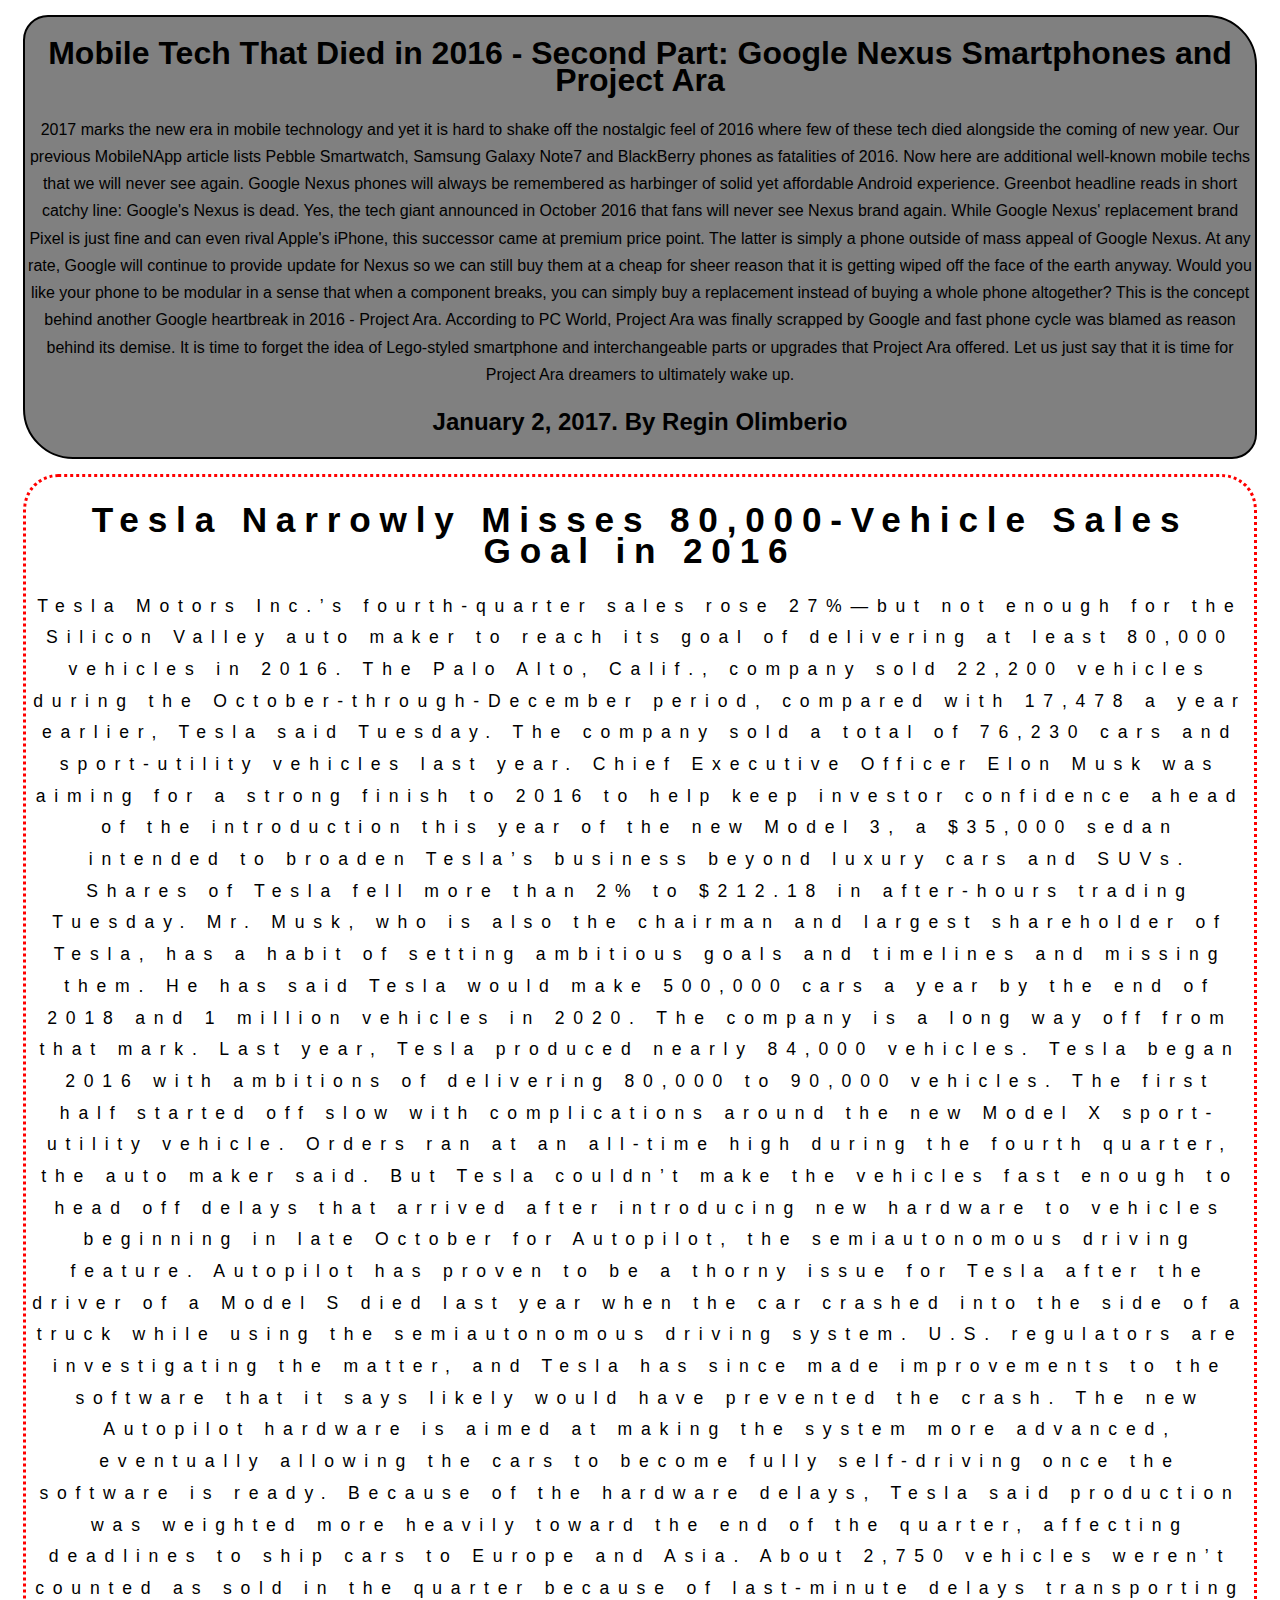
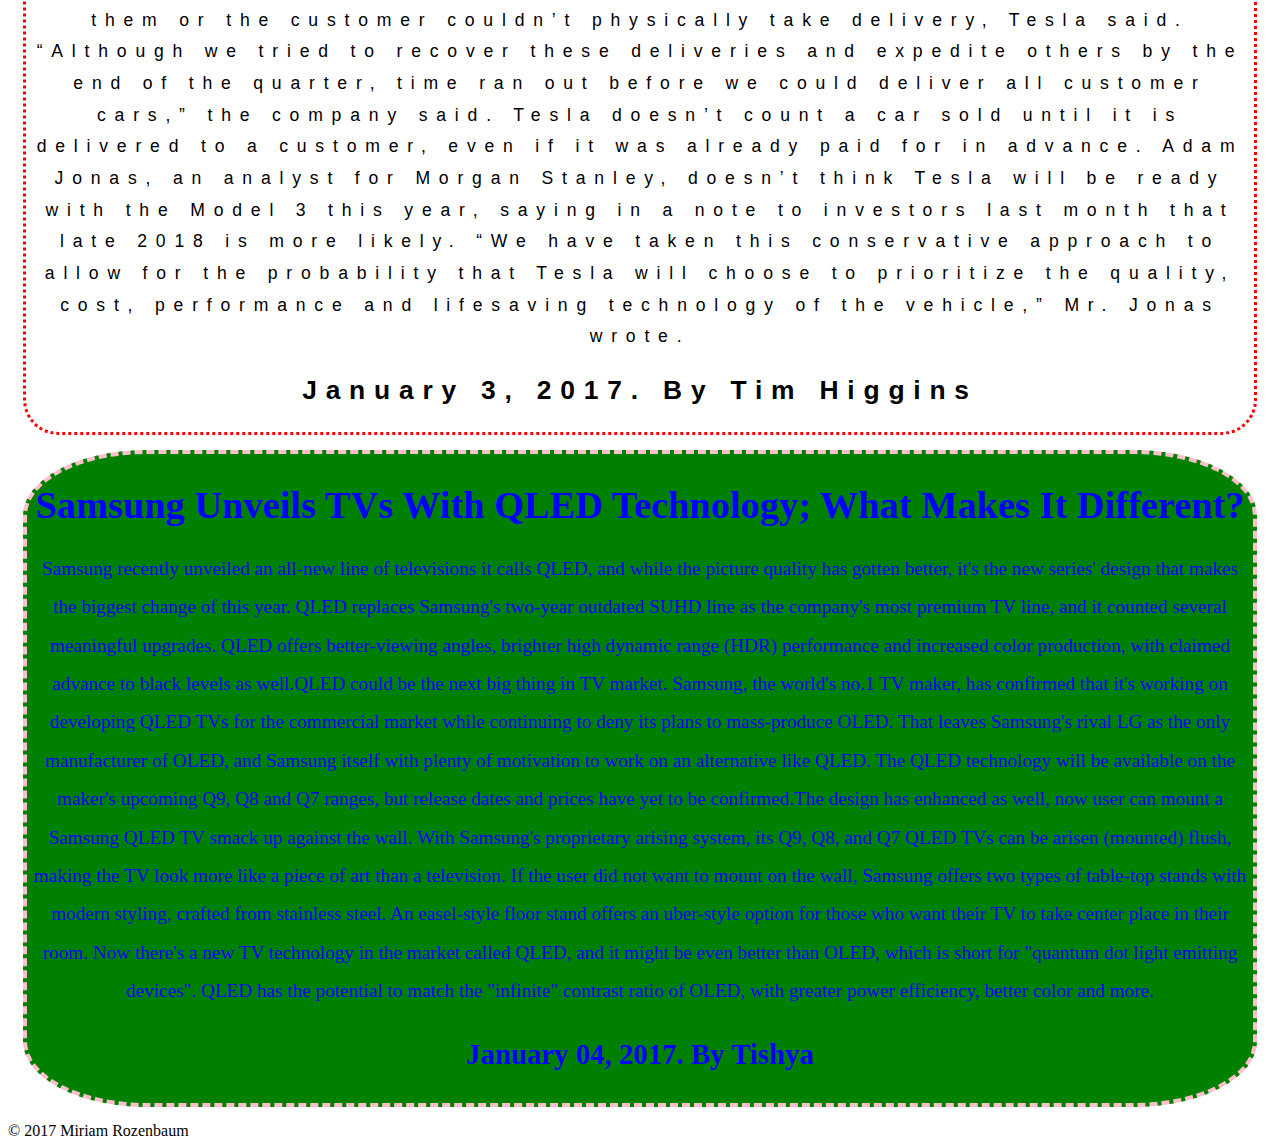
<file: articles/index.html>
<!DOCTYPE html>

<html>

<head>
	<title>Tech News Articles</title>
	<link rel="stylesheet" type="text/css" href="main.css">
</head>

<body>
	<div id="articleOne">
		<header>
			<h1>Mobile Tech That Died in 2016 - Second Part: Google Nexus Smartphones and Project Ara</h1>
		</header>	
			<p>
			2017 marks the new era in mobile technology and yet it is hard to shake off the nostalgic feel of 2016 where few of these tech died alongside the coming of new year. Our previous MobileNApp article lists Pebble Smartwatch, Samsung Galaxy Note7 and BlackBerry phones as fatalities of 2016. Now here are additional well-known mobile techs that we will never see again. Google Nexus phones will always be remembered as harbinger of solid yet affordable Android experience. Greenbot headline reads in short catchy line: Google's Nexus is dead. Yes, the tech giant announced in October 2016 that fans will never see Nexus brand again.

			While Google Nexus' replacement brand Pixel is just fine and can even rival Apple's iPhone, this successor came at premium price point. The latter is simply a phone outside of mass appeal of Google Nexus. At any rate, Google will continue to provide update for Nexus so we can still buy them at a cheap for sheer reason that it is getting wiped off the face of the earth anyway.

			Would you like your phone to be modular in a sense that when a component breaks, you can simply buy a replacement instead of buying a whole phone altogether? This is the concept behind another Google heartbreak in 2016 - Project Ara. According to PC World, Project Ara was finally scrapped by Google and fast phone cycle was blamed as reason behind its demise.

			It is time to forget the idea of Lego-styled smartphone and interchangeable parts or upgrades that Project Ara offered. Let us just say that it is time for Project Ara dreamers to ultimately wake up.
			</p>		
		<h2>January 2, 2017. By Regin Olimberio</h2>
	</div>

	<div id="articleTwo">
		<header>
			<h1>Tesla Narrowly Misses 80,000-Vehicle Sales Goal in 2016</h1>
				
		</header>
			<p>
			Tesla Motors Inc.’s fourth-quarter sales rose 27%—but not enough for the Silicon Valley auto maker to reach its goal of delivering at least 80,000 vehicles in 2016.

			The Palo Alto, Calif., company sold 22,200 vehicles during the October-through-December period, compared with 17,478 a year earlier, Tesla said Tuesday. The company sold a total of 76,230 cars and sport-utility vehicles last year.

			Chief Executive Officer Elon Musk was aiming for a strong finish to 2016 to help keep investor confidence ahead of the introduction this year of the new Model 3, a $35,000 sedan intended to broaden Tesla’s business beyond luxury cars and SUVs.

			Shares of Tesla fell more than 2% to $212.18 in after-hours trading Tuesday.
			Mr. Musk, who is also the chairman and largest shareholder of Tesla, has a habit of setting ambitious goals and timelines and missing them. He has said Tesla would make 500,000 cars a year by the end of 2018 and 1 million vehicles in 2020. The company is a long way off from that mark. Last year, Tesla produced nearly 84,000 vehicles.

			Tesla began 2016 with ambitions of delivering 80,000 to 90,000 vehicles. The first half started off slow with complications around the new Model X sport-utility vehicle. Orders ran at an all-time high during the fourth quarter, the auto maker said. But Tesla couldn’t make the vehicles fast enough to head off delays that arrived after introducing new hardware to vehicles beginning in late October for Autopilot, the semiautonomous driving feature.

			Autopilot has proven to be a thorny issue for Tesla after the driver of a Model S died last year when the car crashed into the side of a truck while using the semiautonomous driving system. U.S. regulators are investigating the matter, and Tesla has since made improvements to the software that it says likely would have prevented the crash.

			The new Autopilot hardware is aimed at making the system more advanced, eventually allowing the cars to become fully self-driving once the software is ready.

			Because of the hardware delays, Tesla said production was weighted more heavily toward the end of the quarter, affecting deadlines to ship cars to Europe and Asia.

			About 2,750 vehicles weren’t counted as sold in the quarter because of last-minute delays transporting them or the customer couldn’t physically take delivery, Tesla said. “Although we tried to recover these deliveries and expedite others by the end of the quarter, time ran out before we could deliver all customer cars,” the company said.


			Tesla doesn’t count a car sold until it is delivered to a customer, even if it was already paid for in advance.

			Adam Jonas, an analyst for Morgan Stanley, doesn’t think Tesla will be ready with the Model 3 this year, saying in a note to investors last month that late 2018 is more likely.

			“We have taken this conservative approach to allow for the probability that Tesla will choose to prioritize the quality, cost, performance and lifesaving technology of the vehicle,” Mr. Jonas wrote.
			</p>

		<h2>January 3, 2017. By Tim Higgins</h2>
	</div>

	<div id="articleThree">
		<header>
			<h1>Samsung Unveils TVs With QLED Technology; What Makes It Different?</h1>
		</header>

			<p>
			Samsung recently unveiled an all-new line of televisions it calls QLED, and while the picture quality has gotten better, it's the new series' design that makes the biggest change of this year. QLED replaces Samsung's two-year outdated SUHD line as the company's most premium TV line, and it counted several meaningful upgrades. QLED offers better-viewing angles, brighter high dynamic range (HDR) performance and increased color production, with claimed advance to black levels as well.QLED could be the next big thing in TV market. Samsung, the world's no.1 TV maker, has confirmed that it's working on developing QLED TVs for the commercial market while continuing to deny its plans to mass-produce OLED. That leaves Samsung's rival LG as the only manufacturer of OLED, and Samsung itself with plenty of motivation to work on an alternative like QLED. The QLED technology will be available on the maker's upcoming Q9, Q8 and Q7 ranges, but release dates and prices have yet to be confirmed.The design has enhanced as well, now user can mount a Samsung QLED TV smack up against the wall. With Samsung's proprietary arising system, its Q9, Q8, and Q7 QLED TVs can be arisen (mounted) flush, making the TV look more like a piece of art than a television. If the user did not want to mount on the wall, Samsung offers two types of table-top stands with modern styling, crafted from stainless steel. An easel-style floor stand offers an uber-style option for those who want their TV to take center place in their room. Now there's a new TV technology in the market called QLED, and it might be even better than OLED, which is short for "quantum dot light emitting devices". QLED has the potential to match the "infinite" contrast ratio of OLED, with greater power efficiency, better color and more.
			</p>

			<h2>January 04, 2017. By Tishya </h2>
	</div>


</body>
	<footer>&copy; 2017 Miriam Rozenbaum</footer>
</html>
</file>
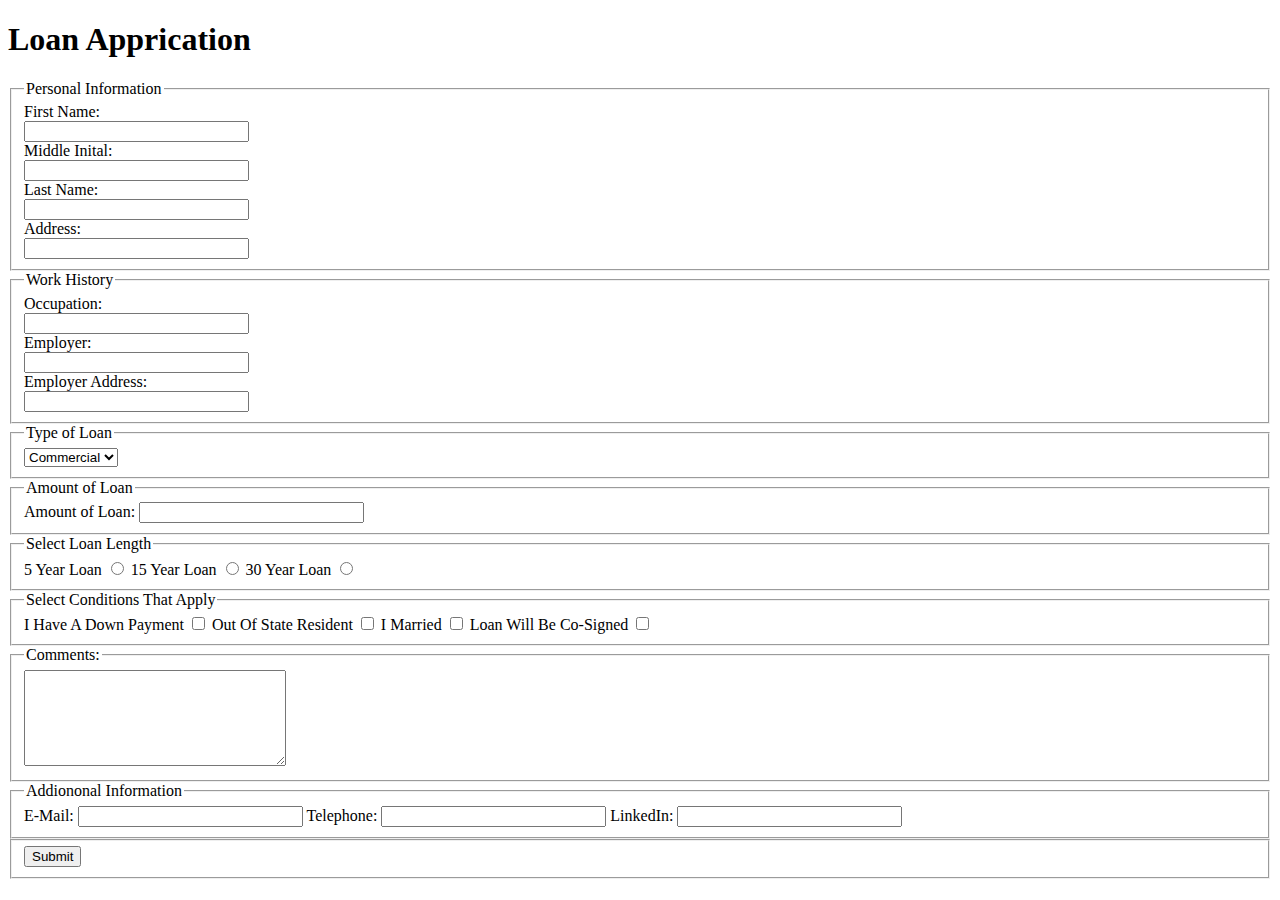
<file: banking-form/index.html>
<!DOCTYPE html>
<html>
	<head>
	<title></title>
	</head>
	<body>
		<h1>Loan Apprication</h1>
			<form action="form.html" method="POST">
				<fieldset>	
					<legend>Personal Information</legend>	
						<label for="first-name">First Name: </label>
						<br>
						<input type="text" name="first-name" size="25" maxlength="40">
						<br>
							<label for="middle-inital">Middle Inital: </label>
						<br>
							<input type="text" name="middle-inital" size="25" maxlength="40">
						<br>
								<label for="last-name">Last Name: </label>
						<br>
								<input type="text" name="last-name" size="25" maxlength="40">
						<br>
									<label for="address">Address: </label>
						<br>
									<input type="text" name="address" size="25" maxlength="40">
						<br>
				</fieldset>
				<fieldset>
					<legend>Work History</legend>
									<label for="occupation">Occupation: </label>						
						<br>				
									<input type="text" name="					occupation" size="25" maxlength="40">
						<br>				
									<label for="employer">Employer: </label>
						<br>
									<input type="text" name="employer" size="25" length:"40"> 
						<br>					
									<label for="employer-address">Employer Address: </label>
						<br>
									<input type="text" name="employer-address" size="25" length="40">
				</fieldset>
				<fieldset>
					<legend>Type of Loan</legend>
								<select id="loan-type">
										<option value="commercial">Commercial</option>
										<option value="real-estate">Real Estate</option>
										<option value="personal">Personal</option>
										<option value="mortgage">Mortgage</option>		
								</select>			
				</fieldset>
				<fieldset>
					<legend>Amount of Loan</legend>
						<label for="request-amount-of-loan">Amount of Loan: </label>
							<input type="text" name="request-amount-of-loan" size="25" maxlength="40">	
				</fieldset>	
				<fieldset>
					<legend>Select Loan Length</legend>
						<label for="five-year-button">5 Year Loan</label>
						<input type="radio" name="button" id="five-year-button">
							<label for="fiftenn-year-button">15 Year Loan</label>
							<input type="radio" name="button" id="fiftenn-year-button">
								<label for="thirty-year-button">30 Year Loan</label>
								<input type="radio" name="button" id="thirty-year-button">
				</fieldset>
				<fieldset>
					<legend>Select Conditions That Apply</legend>
						<label for="i-have-a-down-payment">I Have A Down Payment</label>
						<input type="checkbox" name="i-have-a-down-payment" id="i-have-a-down-payment">
							<label for="out-of-state-resident">Out Of State Resident</label>
							<input type="checkbox" name="out-of-state-resident" id="out-of-state-resident">
								<label for="user-married">I Married</label>
								<input type="checkbox" name="user-married" id="user-married">
									<label for="loan-will-be-cosigned">Loan Will Be Co-Signed</label>
									<input type="checkbox" name="loan-will-be-cosigned" id="loan-will-be-cosigned">
				</fieldset>
				<fieldset>
					<legend>Comments:</legend>
						<textarea name="user-message" rows="6" cols="30"></textarea>
				</fieldset>
				<fieldset>
					<legend>Addiononal Information</legend>
						<label for="e-mail">E-Mail: </label>
						<input type="e-mail" name="e-mail" id="e-mail" size="25" length="40">
							<label for="telephone">Telephone: </label>
							<input type="text" name="telephone" id="telephone" size="25" length="40">
								<label for="linkedin-url">LinkedIn: </label>
								<input type="text" name="linkedIn" id="linkedIn" size="25" length="40">
				</fieldset>
					<fieldset>
						<input type="submit" id="submit-form">
					</fieldset>
			</form>
	</body>
</html>
</file>
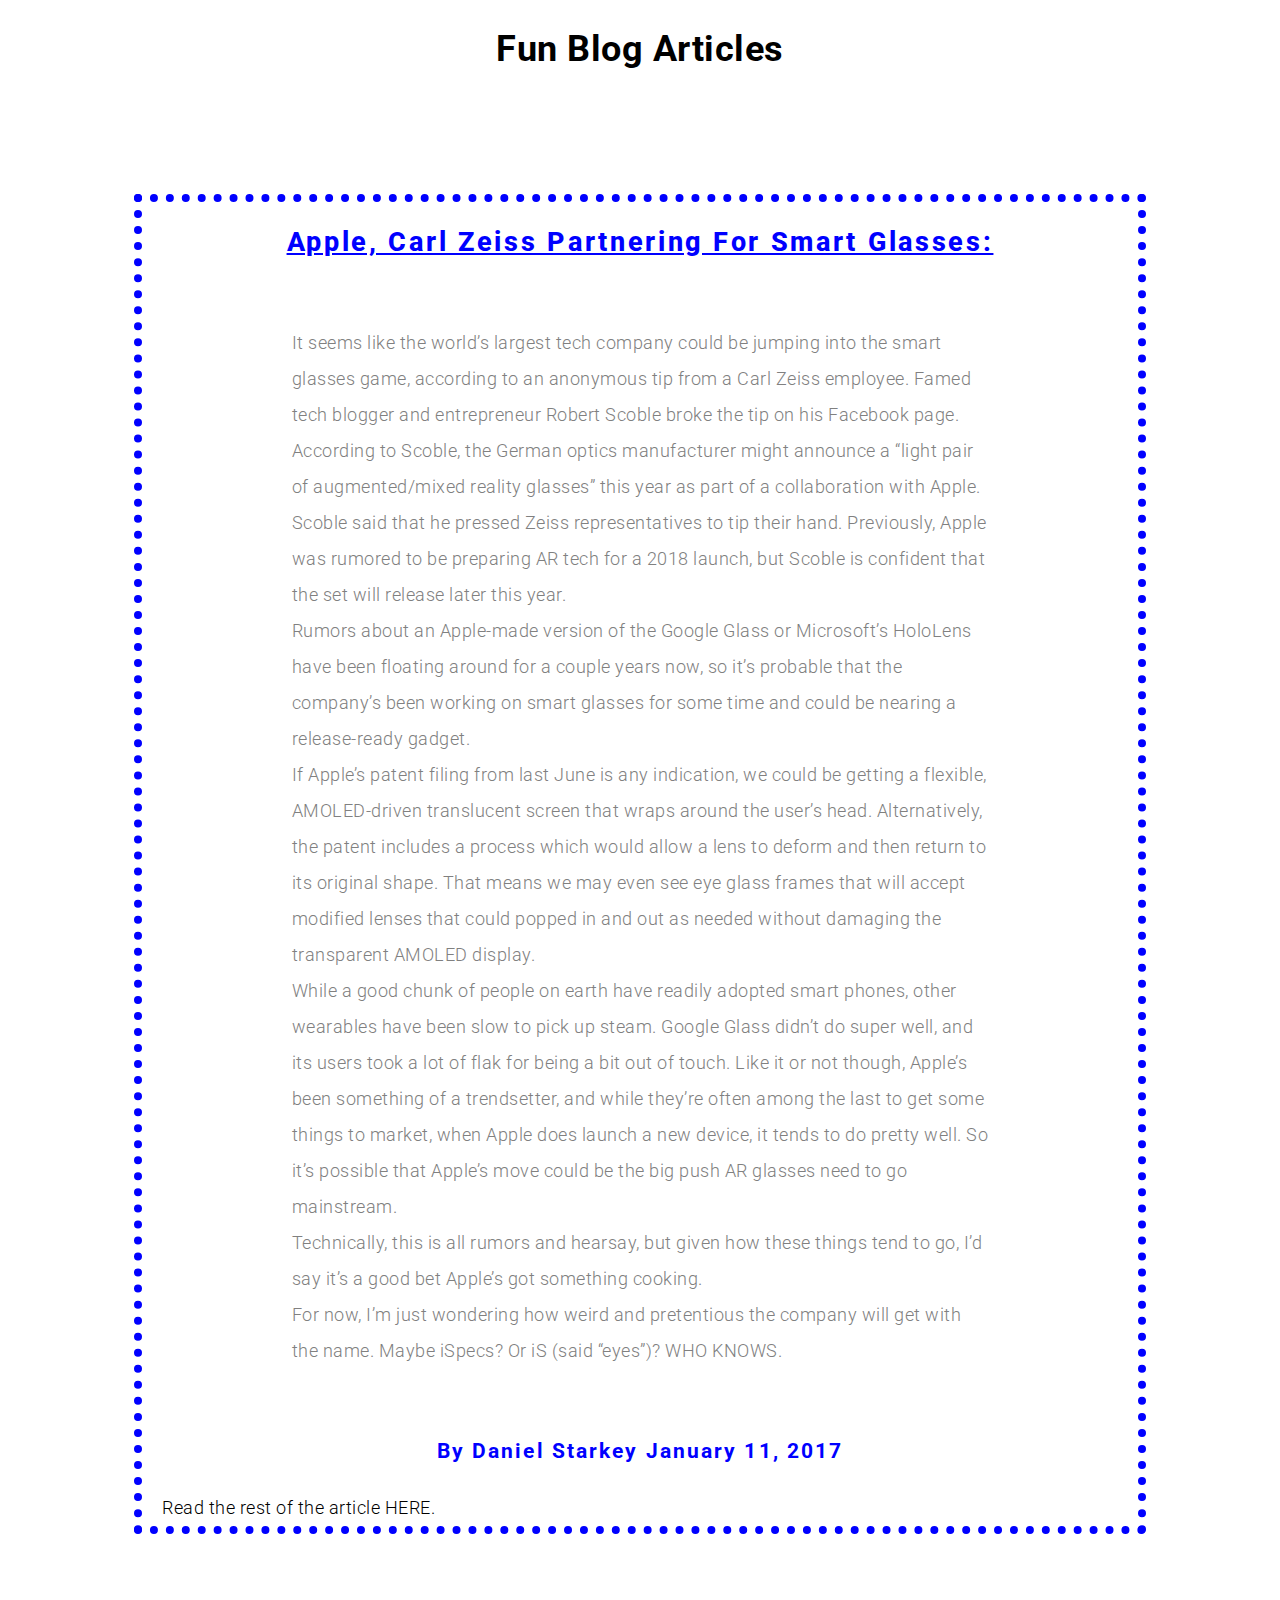
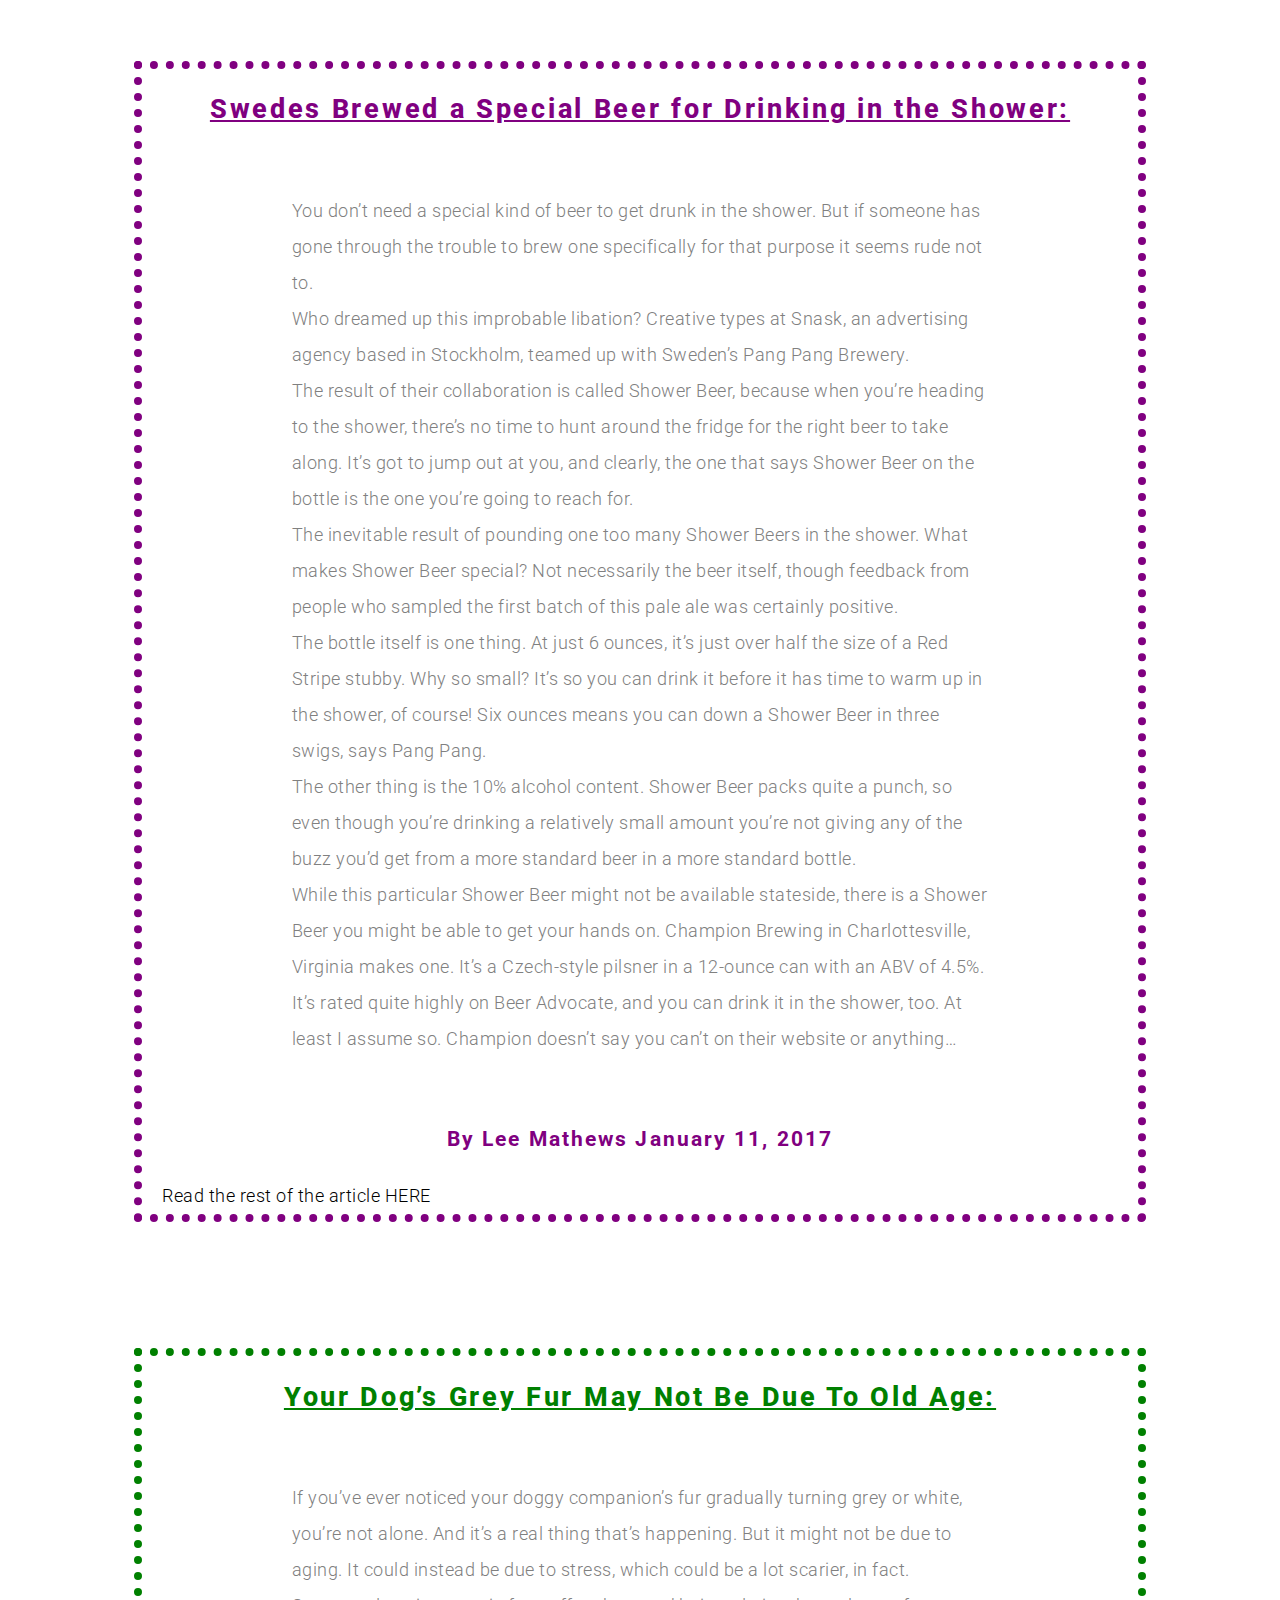
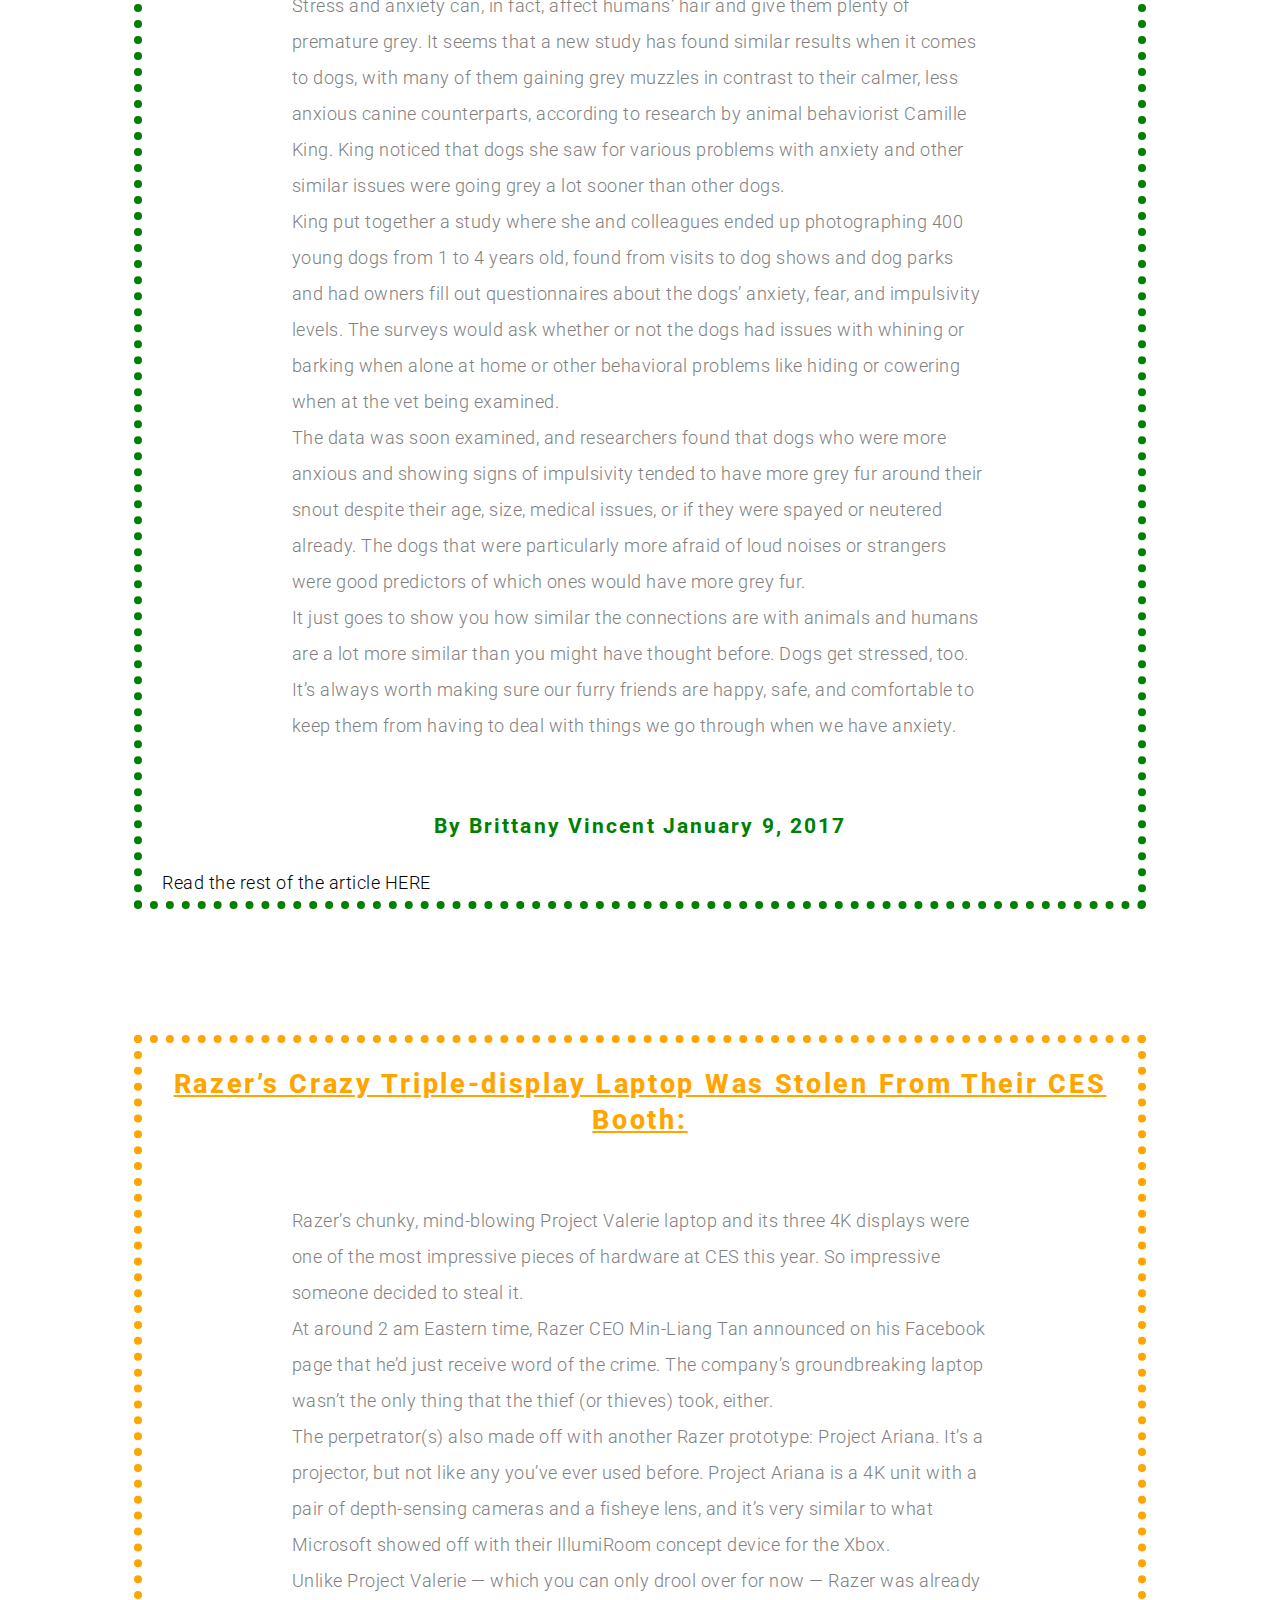
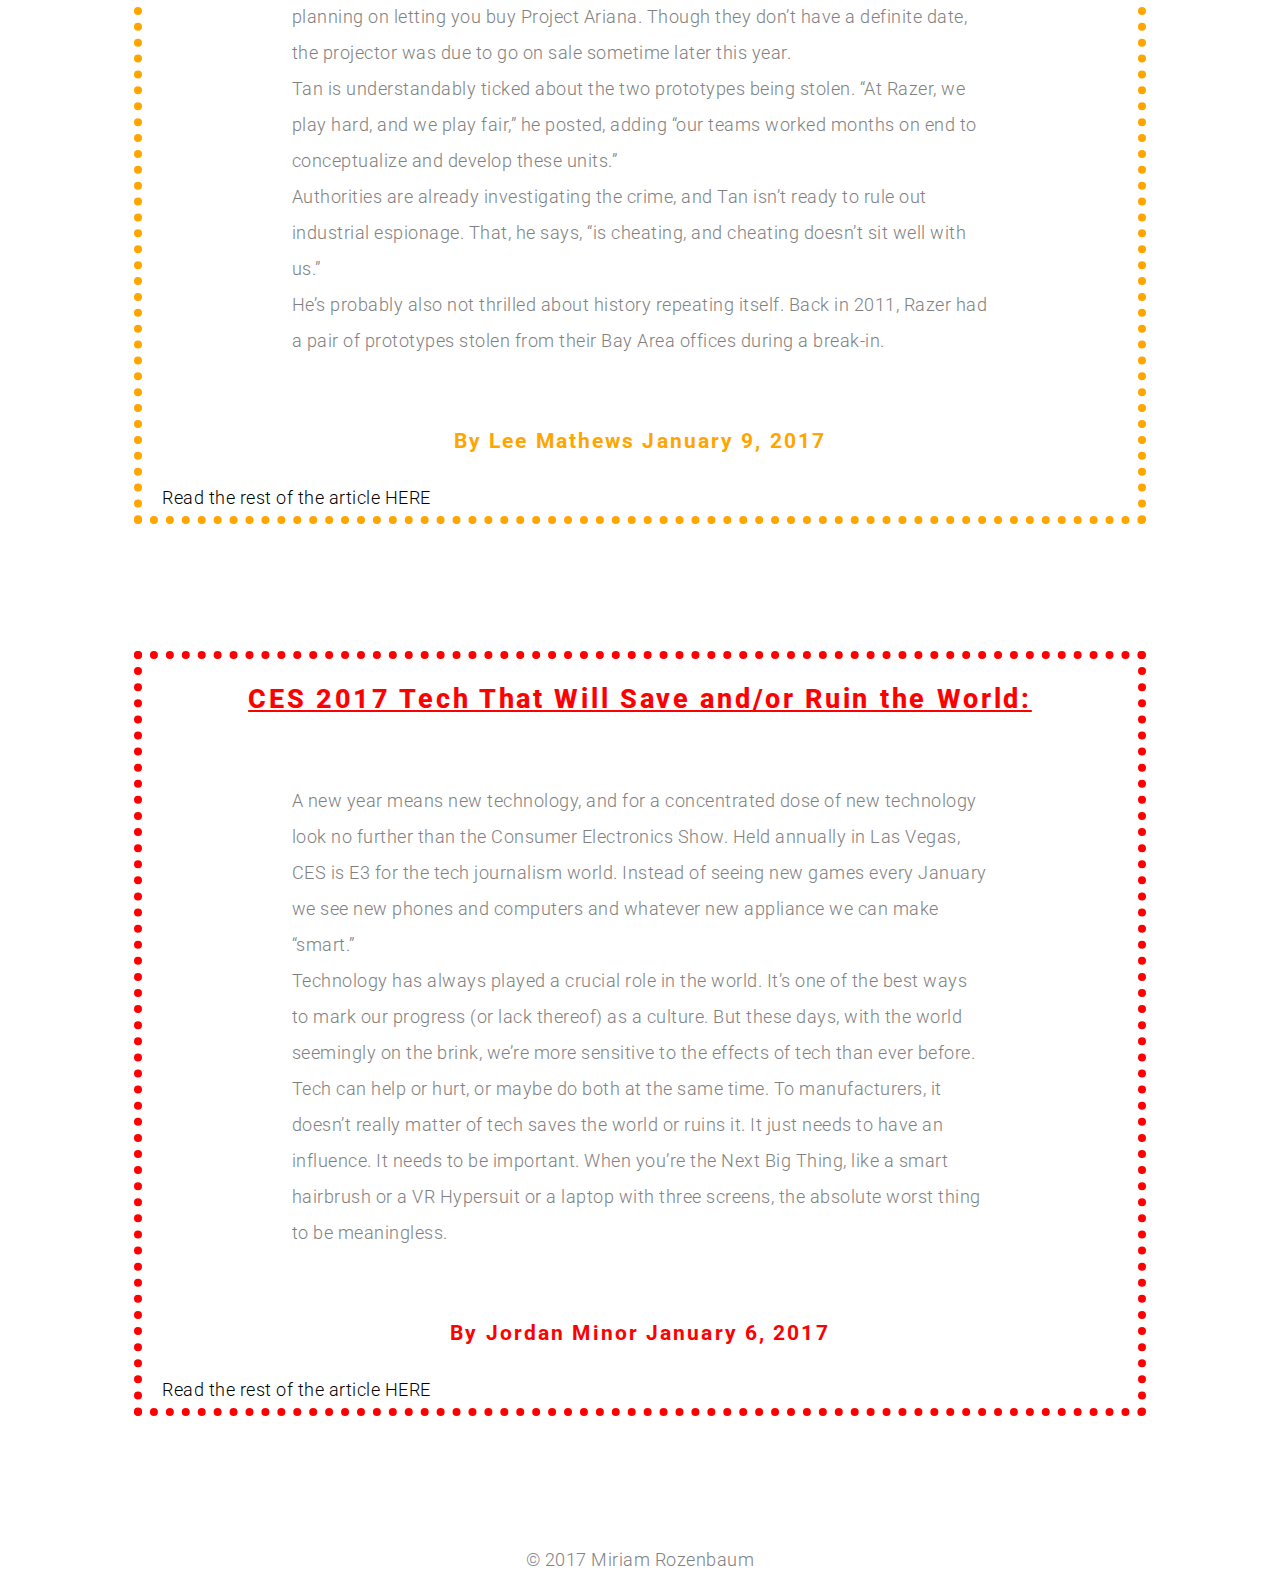
<file: blog/index.html>
<!DOCTYPE html>
<html>
<head>
	<meta charset="utf-8">
	  <title>Miriam's Blog</title>
	  <link href="https://fonts.googleapis.com/css?family=Roboto:300,400" rel="stylesheet">
	  <link rel="stylesheet" href="main.css">
      <meta name="viewport" content="width=device-width, initial-scale=1.0">
</head>
<body>
	<header id="main-header">
		<h1>Fun Blog Articles</h1>
	</header>
	<article id="article-one">
			<h2 style="color: blue">Apple, Carl Zeiss Partnering For Smart Glasses:</h2>
		<section>	
				<p>
				It seems like the world’s largest tech company could be jumping into the smart glasses game, according to an anonymous tip from a Carl Zeiss employee. Famed tech blogger and entrepreneur Robert Scoble broke the tip on his Facebook page. According to Scoble, the German optics manufacturer might announce a “light pair of augmented/mixed reality glasses” this year as part of a collaboration with Apple.
				<br>
				Scoble said that he pressed Zeiss representatives to tip their hand. Previously, Apple was rumored to be preparing AR tech for a 2018 launch, but Scoble is confident that the set will release later this year.
				<br>
				Rumors about an Apple-made version of the Google Glass or Microsoft’s HoloLens have been floating around for a couple years now, so it’s probable that the company’s been working on smart glasses for some time and could be nearing a release-ready gadget.
				<br>
				If Apple’s patent filing from last June is any indication, we could be getting a flexible, AMOLED-driven translucent screen that wraps around the user’s head. Alternatively, the patent includes a process which would allow a lens to deform and then return to its original shape. That means we may even see eye glass frames that will accept modified lenses that could popped in and out as needed without damaging the transparent AMOLED display.
				<br>
				While a good chunk of people on earth have readily adopted smart phones, other wearables have been slow to pick up steam. Google Glass didn’t do super well, and its users took a lot of flak for being a bit out of touch. Like it or not though, Apple’s been something of a trendsetter, and while they’re often among the last to get some things to market, when Apple does launch a new device, it tends to do pretty well. So it’s possible that Apple’s move could be the big push AR glasses need to go mainstream.
				<br>
				Technically, this is all rumors and hearsay, but given how these things tend to go, I’d say it’s a good bet Apple’s got something cooking.
				<br>
				For now, I’m just wondering how weird and pretentious the company will get with the name. Maybe iSpecs? Or iS (said “eyes”)? WHO KNOWS.
				</p>
		</section>		
				<h3 style="color: blue">By Daniel Starkey January 11, 2017</h3>
					<a href="https://www.geek.com/tech/apple-carl-zeiss-partnering-for-smart-glasses-1685060/"target="_blank">Read the rest of the article HERE.</a>
	</article>

	<article id="article-two">
			<h2 style="color: purple">Swedes Brewed a Special Beer for Drinking in the Shower:</h2>
		<section>
				<p>
				You don’t need a special kind of beer to get drunk in the shower. But if someone has gone through the trouble to brew one specifically for that purpose it seems rude not to.
				<br>
				Who dreamed up this improbable libation? Creative types at Snask, an advertising agency based in Stockholm, teamed up with Sweden’s Pang Pang Brewery.
				<br>
				The result of their collaboration is called Shower Beer, because when you’re heading to the shower, there’s no time to hunt around the fridge for the right beer to take along. It’s got to jump out at you, and clearly, the one that says Shower Beer on the bottle is the one you’re going to reach for.
				<br>
				The inevitable result of pounding one too many Shower Beers in the shower.

				What makes Shower Beer special? Not necessarily the beer itself, though feedback from people who sampled the first batch of this pale ale was certainly positive.
				<br>
				The bottle itself is one thing. At just 6 ounces, it’s just over half the size of a Red Stripe stubby. Why so small? It’s so you can drink it before it has time to warm up in the shower, of course! Six ounces means you can down a Shower Beer in three swigs, says Pang Pang.
				<br>
				The other thing is the 10% alcohol content. Shower Beer packs quite a punch, so even though you’re drinking a relatively small amount you’re not giving any of the buzz you’d get from a more standard beer in a more standard bottle.
				<br>
				While this particular Shower Beer might not be available stateside, there is a Shower Beer you might be able to get your hands on. Champion Brewing in Charlottesville, Virginia makes one. It’s a Czech-style pilsner in a 12-ounce can with an ABV of 4.5%.
				<br>
				It’s rated quite highly on Beer Advocate, and you can drink it in the shower, too. At least I assume so. Champion doesn’t say you can’t on their website or anything…
				</p>
		</section>
				<h3 style="color: purple">By Lee Mathews January 11, 2017</h3>
					<a href="https://www.geek.com/culture/swedes-brewed-a-special-beer-for-drinking-in-the-shower-1685053/"target="_blank">Read the rest of the article HERE</a>
	</article>

	<article id="article-three">
			<h2 style="color: green">Your Dog’s Grey Fur May Not Be Due To Old Age:</h2>
		<section>
				<p>
				If you’ve ever noticed your doggy companion’s fur gradually turning grey or white, you’re not alone. And it’s a real thing that’s happening. But it might not be due to aging. It could instead be due to stress, which could be a lot scarier, in fact.
				<br>
				Stress and anxiety can, in fact, affect humans’ hair and give them plenty of premature grey. It seems that a new study has found similar results when it comes to dogs, with many of them gaining grey muzzles in contrast to their calmer, less anxious canine counterparts, according to research by animal behaviorist Camille King. King noticed that dogs she saw for various problems with anxiety and other similar issues were going grey a lot sooner than other dogs.
				<br>
				King put together a study where she and colleagues ended up photographing 400 young dogs from 1 to 4 years old, found from visits to dog shows and dog parks and had owners fill out questionnaires about the dogs’ anxiety, fear, and impulsivity levels. The surveys would ask whether or not the dogs had issues with whining or barking when alone at home or other behavioral problems like hiding or cowering when at the vet being examined.
				<br>
				The data was soon examined, and researchers found that dogs who were more anxious and showing signs of impulsivity tended to have more grey fur around their snout despite their age, size, medical issues, or if they were spayed or neutered already. The dogs that were particularly more afraid of loud noises or strangers were good predictors of which ones would have more grey fur.
				<br>
				It just goes to show you how similar the connections are with animals and humans are a lot more similar than you might have thought before. Dogs get stressed, too. It’s always worth making sure our furry friends are happy, safe, and comfortable to keep them from having to deal with things we go through when we have anxiety.
				</p>
		</section>	
				<h3 style="color: green">By Brittany Vincent January 9, 2017</h3>
					<a href="https://www.geek.com/culture/your-dogs-grey-hair-may-not-be-due-to-old-age-1684869/"target="_blank">Read the rest of the article HERE</a>	
	</article>

	<article id="article-four">
			<h2 style="color: orange">Razer’s Crazy Triple-display Laptop Was Stolen From Their CES Booth:</h2>
		<section>	
				<p>
				Razer’s chunky, mind-blowing Project Valerie laptop and its three 4K displays were one of the most impressive pieces of hardware at CES this year. So impressive someone decided to steal it.
				<br>
				At around 2 am Eastern time, Razer CEO Min-Liang Tan announced on his Facebook page that he’d just receive word of the crime. The company’s groundbreaking laptop wasn’t the only thing that the thief (or thieves) took, either.
				<br>
				The perpetrator(s) also made off with another Razer prototype: Project Ariana. It’s a projector, but not like any you’ve ever used before. Project Ariana is a 4K unit with a pair of depth-sensing cameras and a fisheye lens, and it’s very similar to what Microsoft showed off with their IllumiRoom concept device for the Xbox.
				<br>
				Unlike Project Valerie — which you can only drool over for now — Razer was already planning on letting you buy Project Ariana. Though they don’t have a definite date, the projector was due to go on sale sometime later this year.
				<br>
				Tan is understandably ticked about the two prototypes being stolen. “At Razer, we play hard, and we play fair,” he posted, adding “our teams worked months on end to conceptualize and develop these units.”
				<br>
				Authorities are already investigating the crime, and Tan isn’t ready to rule out industrial espionage. That, he says, “is cheating, and cheating doesn’t sit well with us.”
				<br>
				He’s probably also not thrilled about history repeating itself. Back in 2011, Razer had a pair of prototypes stolen from their Bay Area offices during a break-in.
				</p>
		</section>	
				<h3 style="color: orange">By Lee Mathews January 9, 2017</h3>
					<a href="https://www.geek.com/?s=Razer%E2%80%99s+Crazy+Triple-display+Laptop+Was+Stolen+From+Their+CES+Booth"target="_blank">Read the rest of the article HERE</a>
	</article>

	<article id="article-five">
			<h2 style="color: red">CES 2017 Tech That Will Save and/or Ruin the World:</h2>
		<section>	
				<p>
				A new year means new technology, and for a concentrated dose of new technology look no further than the Consumer Electronics Show. Held annually in Las Vegas, CES is E3 for the tech journalism world. Instead of seeing new games every January we see new phones and computers and whatever new appliance we can make “smart.”
				<br>
				Technology has always played a crucial role in the world. It’s one of the best ways to mark our progress (or lack thereof) as a culture. But these days, with the world seemingly on the brink, we’re more sensitive to the effects of tech than ever before. Tech can help or hurt, or maybe do both at the same time. To manufacturers, it doesn’t really matter of tech saves the world or ruins it. It just needs to have an influence. It needs to be important. When you’re the Next Big Thing, like a smart hairbrush or a VR Hypersuit or a laptop with three screens, the absolute worst thing to be meaningless.
				</p>
		</section>
				<h3 style="color: red">By Jordan Minor January 6, 2017</h3>
					<a href="https://www.geek.com/tech/ces-2017-tech-that-will-save-andor-ruin-the-world-1684651/"target="_blank">Read the rest of the article HERE</a>
	</article>

</body>
<footer id="main-footer">
<p>&copy; 2017 Miriam Rozenbaum</p>	
</footer>
</html>
</file>
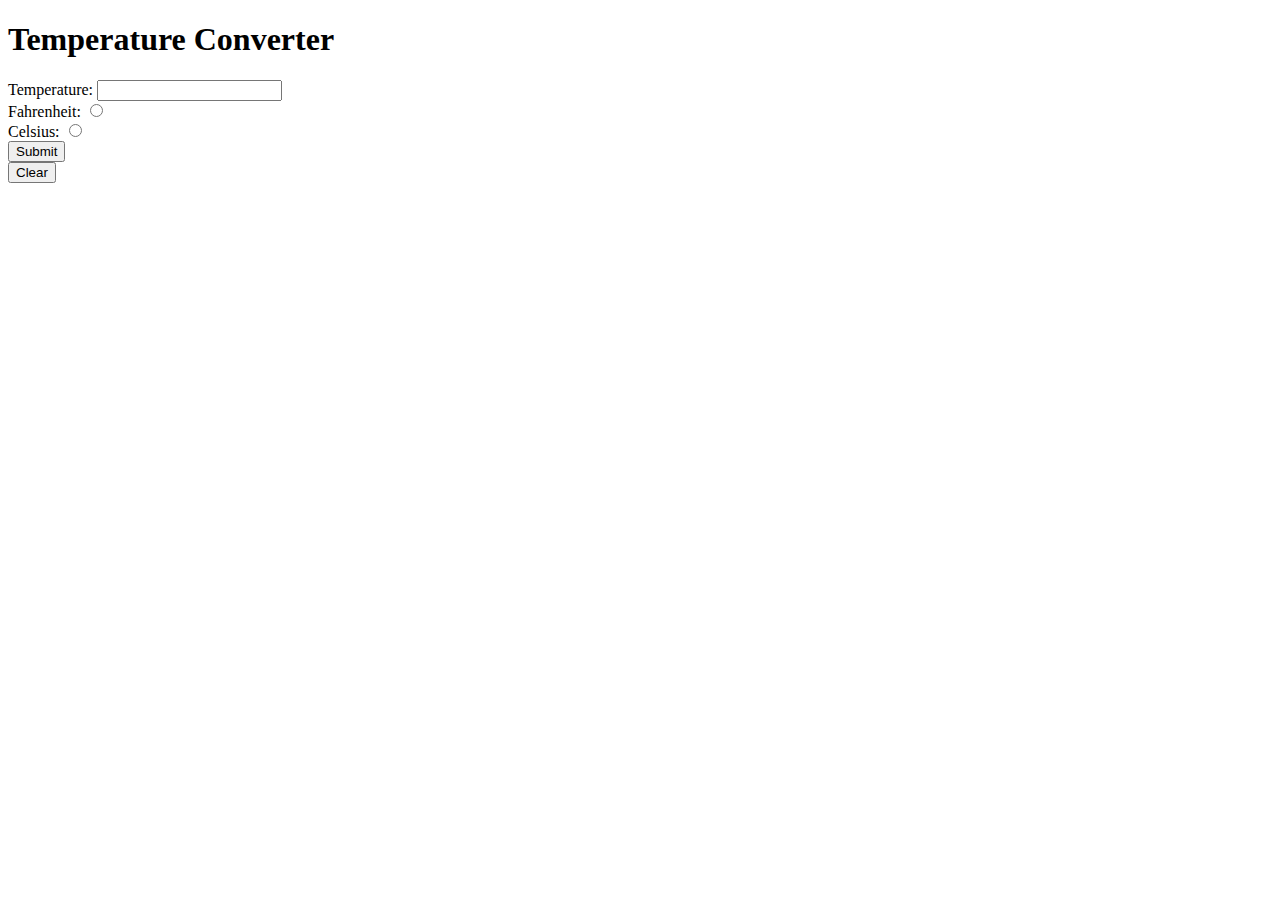
<file: converter/index.html>
<!DOCTYPE html>
<html>

<head>
	<title>Temperature Converter</title>
</head>

<body>
	<h1>Temperature Converter</h1>
		<div id="wrapper">
<!-- label discribes what <input> is for -->
			<label>Temperature:</label>
				<input type="text" id="tempField"> 
		
			<br>
		
			<label>Fahrenheit:</label> 
<!-- radio buttons need to have same "name" type in order to function together -->
				<input type="radio" name="conversionType" value="fahrenheit" id="f"> 
		
			<br>

			<label>Celsius:</label>
				<input type="radio" name="conversionType" value="celsius" id="c"> 
		
			<br>

			<label>
				<button type="button" id="converter">Submit</button>
			</label>
			<br>
		
			<label>
				<button type="button" id="clear">Clear</button>
			</label>	
		</div>

	
		<div id="output-target"></div>		
	

		<script type="text/javascript" src="converter.js"></script>		
</body>
</html>
</file>
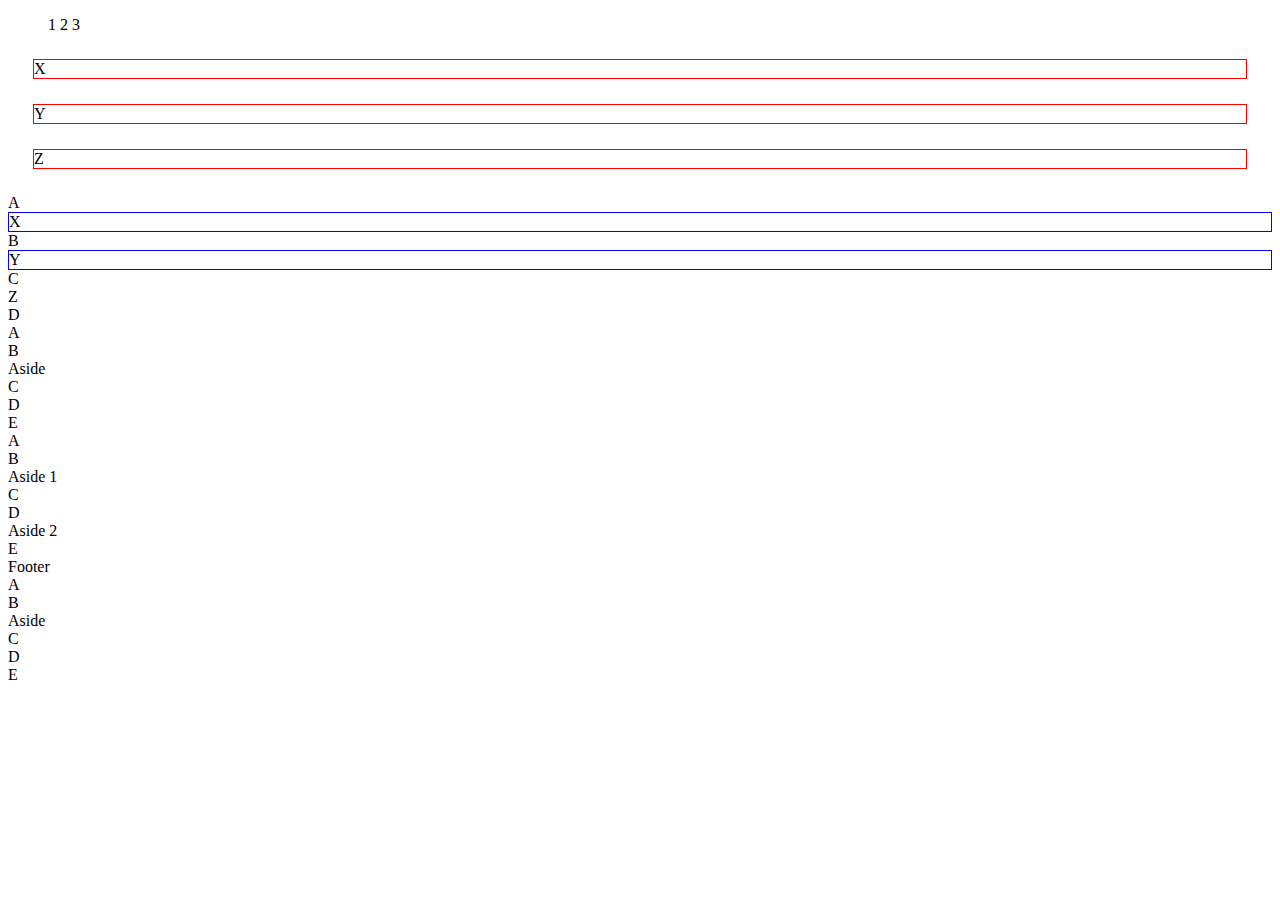
<file: css-pseudo-class/index.html>
<!-- For this exercise you can't add any classes or ids

Currently, the <li> items are block level elements.

Add correct styles to remove the bullets and display them as inline elements.

The three <span> elements should be displayed as block elements with 

a 1 pixel border and 25 pixel margin on all sides.

In the article element with the class n-child, add a 1 pixel border 

around every even numbered section element. -->

 <!DOCTYPE html>
 <!DOCTYPE html>
 <html>
 <head>
   <link rel="stylesheet" href="main.css">
   <title>pseudo-class-exercise</title>
 </head>
 <body>
 
 </body>
 </html>
 
<ul class="top">
  <li class="block">1</li>
  <li class="block">2</li>
  <li class="block">3</li>
</ul>

<span class="inline">X</span>
<span class="inline">Y</span>
<span class="inline">Z</span>

<article class="n-child">
  <section> A </section>
  <div> X </div>
  <section> B </section>
  <div>Y</div>
  <section> C </section>
  <div>Z</div>
  <section> D </section>
</article>

<article class="n-type">
  <section> A </section>
  <section> B </section>
  <aside> Aside </aside>
  <section> C </section>
  <section> D </section>
  <section> E </section>
</article>

<article class="first-of-type">
  <section> A </section>
  <section> B </section>
  <aside> Aside 1 </aside>
  <section> C </section>
  <section> D </section>
  <aside> Aside 2 </aside>
  <section> E </section>
  <footer>Footer</footer>
</article>

<article class="three">
  <section> A </section>
  <section> B </section>
  <aside> Aside </aside>
  <section> C </section>
  <section> D </section>
  <section> E </section>
</article>
</file>
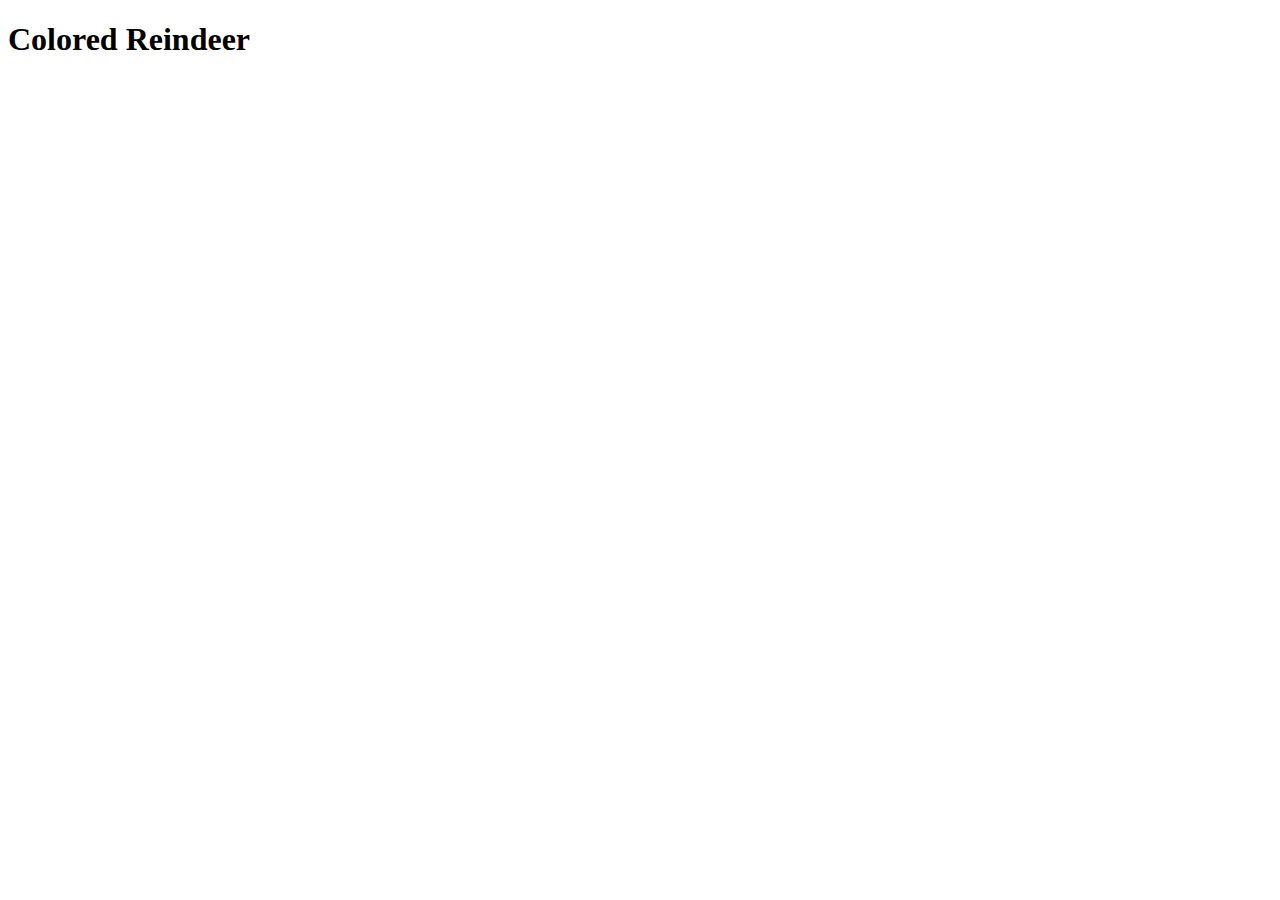
<file: reindeer/index.html>
<!DOCTYPE html>
<html>
<head>
	<title>Colored Reindeer</title>
	
</head>
<body>
	<h1>Colored Reindeer</h1>
	<div id="coloredReindeer"></div>


	<script type="text/javascript" src="reindeer.js"></script>
</body>
</html>
</file>
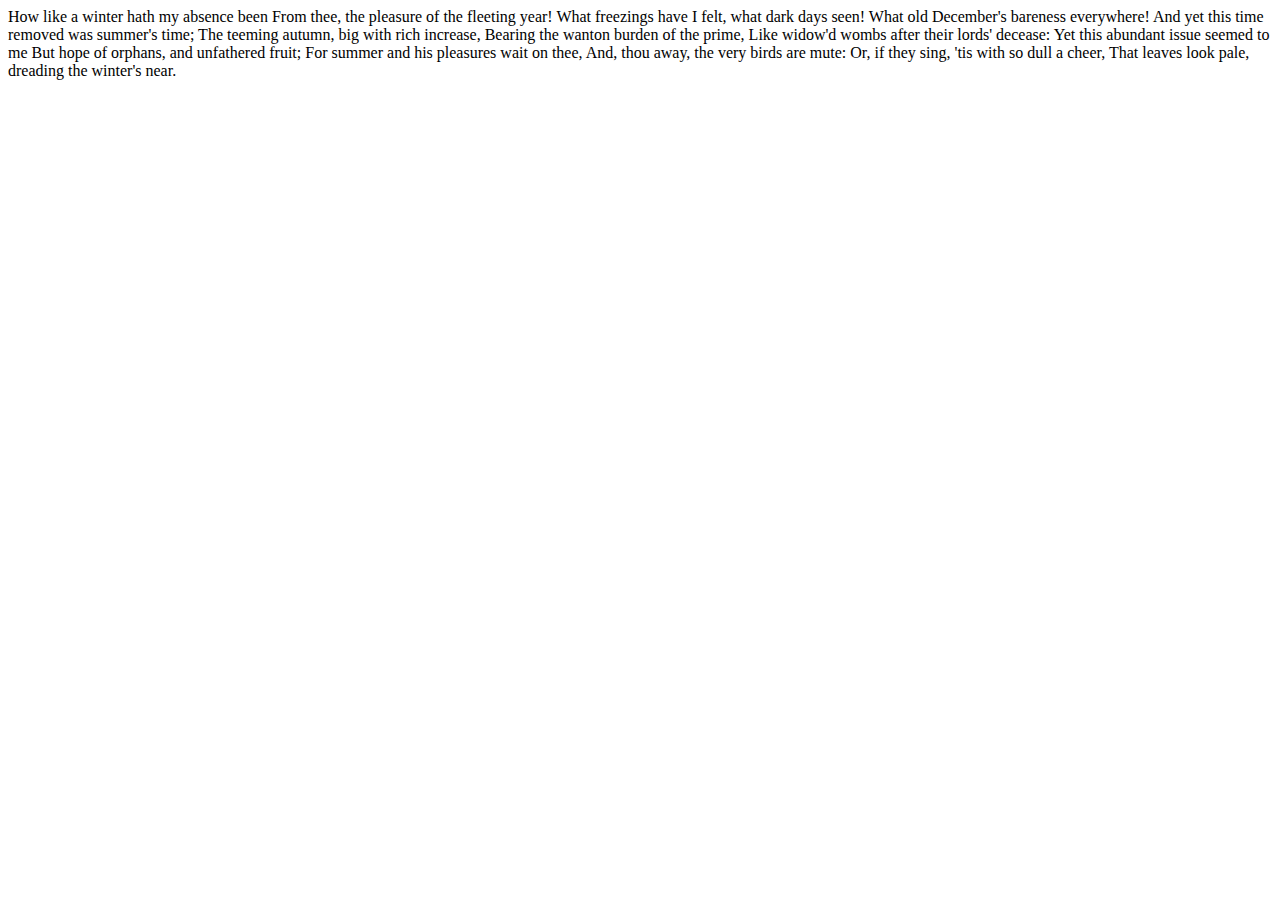
<file: sonnet/index.html>
<!DOCTYPE html>
<html>
<head>
	<title></title>
</head>
<body>
	<div id="sonnet">
How like a winter hath my absence been
From thee, the pleasure of the fleeting year!
What freezings have I felt, what dark days seen!
What old December's bareness everywhere! 
And yet this time removed was summer's time;
The teeming autumn, big with rich increase,
Bearing the wanton burden of the prime,
Like widow'd wombs after their lords' decease:
Yet this abundant issue seemed to me
But hope of orphans, and unfathered fruit;
For summer and his pleasures wait on thee,
And, thou away, the very birds are mute:
   Or, if they sing, 'tis with so dull a cheer,
   That leaves look pale, dreading the winter's near.
</div>
</body>
</html>
</file>
<file: articles/main.css>
div#articleOne {
	font-family:'Open Sans Condensed', sans-serif;
	font-size:1em;
	color:black;
	background-color:grey;
	line-height: 170%;
	margin: 15px;
	padding: .1em;
	text-align: center;
	border: 2px solid black;
	border-radius: 25px 50px;
	

}

div#articleTwo {
	font-family:'open sans', sans-serif;
	font-size:1.1em;
	color:black;
	background-color: white;
	line-height: 180%;
	margin: 15px;
	padding: .2em;
	text-align: center;
	letter-spacing: .5em;
	border: 3px dotted red;
	border-radius: 2em;
}

div#articleThree {
	font-family: serif, sans-serif;
	font-size:1.2em;
	color:blue;
	background-color:green;
	line-height: 200%;
	margin: 15px;
	padding: .3em;
	text-align: center;
	border: 4px dashed pink;
	border-radius: 10%;
	

}
</file>
<file: blog/main.css>
body {
	font-family: 'Roboto', sans-serif;
	color: gray;
	font-size: 18px;
	font-weight: 300;
	line-height: 2em;
	letter-spacing: .5px;
}


#main-header {
	font-family: 'Roboto', sans-serif;
	text-align: center;
	color: black;
	font-weight: light;
}

article {
	margin: 10%;
}

section {
	padding-top: 25px;
	padding-bottom: 25px;
}


h2 {
	font-weight: 800;
	text-align: center;
	text-decoration: underline;
	letter-spacing: .10em;
}

h3 {
	text-align: center;
	letter-spacing: .10em;
}

h1 {
	padding-top: 7px;
	font-weight: light;
}

p {
	padding-left: 15%;
	padding-right: 15%;

}

#main-footer {
	text-align: center;
}

a {
	list-style-type: none;
	text-decoration: none;
	color: black;
	padding-left: 20px;
}

a:hover {
	font-size: 22px;
	font-weight: 800;
}


#article-one {
	border: 8px dotted blue;
}

#article-two {
	border: 8px dotted purple;
}

#article-three {
	border: 8px dotted green;
}

#article-four {
	border: 8px dotted orange;
}

#article-five {
	border: 8px dotted red;
}
</file>
<file: css-pseudo-class/main.css>
/*For this exercise you can't add any classes or ids

Currently, the <li> items are block level elements.

 Add correct styles to remove the bullets and display them as inline elements.

The three <span> elements should be displayed as block elements with a 1 pixel

 border and 25 pixel margin on all sides.

In the article element with the class n-child, add a 1 pixel border around every

 even numbered section element.
*/
 
li.block {
	display: inline;
	list-style-type: none;
}

.inline {
	display: block;
	border: 1px solid red;
	margin: 25px;
}

div:nth-child(2) {
	border: 1px solid blue;
}

div:nth-child(4) {
	border: 1px solid blue;
}
</file>
